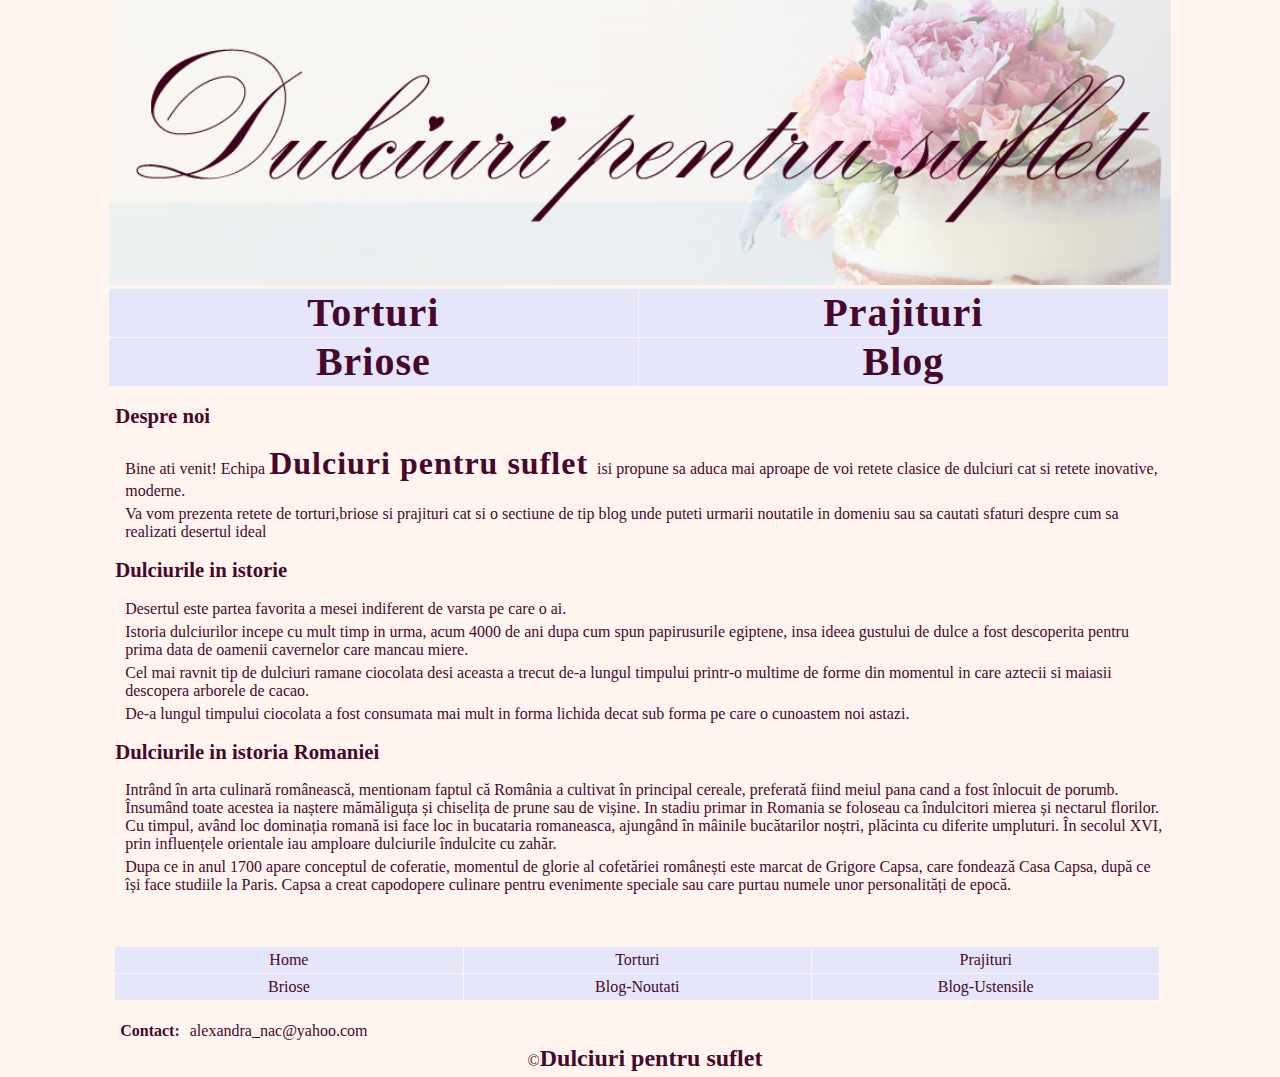
<file: index.html>
<!DOCTYPE html>
	<html>

		<head>
			<link type="text/css" rel="stylesheet" href="css_total.css"/>
			<title> HOME-Dulciuri pentru Suflet </title>
			<meta charset="UTF-8"/>
			<meta name="viewport" content="width=device-width,initial-scale=1.0"/>
			<meta name="author" content="Nitulescu Alexandra"/>
			<meta name="description" content="Dulciuri pentru Suflet isi propune sa prezinte retete diverse de torturi,briose si prajituri cat si o parte de blog cu noutati din industria culinara a dulciurilor si sfaturi despre cum sa faci cele mai bune dulciuri."/>
			<meta name="keywords" content="Dulciuri pentru Suflet,retete,torturi,briose,blog,ciocolata,descriere,introducere,despre noi,istorie,Romania"/>
			<link rel="shortcut icon" type="image/x-icon" href="cake.ico">
		
		</head>
		
		<body>
		
			<header>
				<!--TITLE_PHOTO-->
				<a id="up" class="title" href="index.html" title="HOME"> <img id="title_img" src="title_test.png" alt="Title"> </a>				
				
				<!--MENU BAR-->
				<nav class="menu_bar">
					<ul>
						<li> <a href="torturi.html" title="Torturi">Torturi</a> </li>
						<li> <a href="prajituri.html" title="Prajituri">Prajituri</a> </li>
						<li> <a href="briose.html" title="Briose">Briose</a> </li>
						<!--MENIU DROP DOWN in sectiunea de blog--> 
						<li class="dropdown"> <a class="drop">Blog</a>
							
							<div class="dropdown-content">
								<a href="noutati.html" title="Noutati">Noutati</a>
								<a href="ustensile.html" title="Ustensile">Ustensile</a>
							</div>	
						</li>	
					</ul>
				</nav>
						
			</header>
			
			<main>
            
				<section class="introducere">
				<h2> Despre noi </h2>
					<p>Bine ati venit! Echipa <b> Dulciuri pentru suflet  </b>    isi propune sa aduca mai aproape de voi retete clasice de dulciuri cat si retete inovative, moderne.</p>
					<p>Va vom prezenta retete de torturi,briose si prajituri cat si o sectiune de tip blog unde puteti urmarii noutatile in domeniu sau sa cautati sfaturi despre cum sa realizati desertul ideal </p>
				</section>
				
				<section class="introducere">
					<h2> Dulciurile in istorie</h2>
					<p>Desertul este partea favorita a mesei indiferent de varsta pe care o ai.</p>
					<p>Istoria dulciurilor incepe cu mult timp in urma, acum 4000 de ani dupa cum spun papirusurile egiptene, insa ideea gustului de dulce a fost descoperita pentru prima data de oamenii cavernelor care mancau miere.</p>
					<p>Cel mai ravnit tip de dulciuri ramane ciocolata desi aceasta a trecut de-a lungul timpului printr-o multime de forme din momentul in care aztecii si maiasii descopera arborele de cacao.</p>
					<p>De-a lungul timpului ciocolata a fost consumata mai mult in forma lichida decat sub forma pe care o cunoastem noi astazi.</p>
				</section>

				<section class="introducere">
					<h2>Dulciurile in istoria Romaniei</h2>
					<p>Intrând în arta culinară românească, mentionam faptul că România a cultivat în principal cereale, preferată fiind meiul pana cand a fost înlocuit de porumb. Însumând toate acestea ia naștere  mămăliguța  și chiselița de prune sau de vișine. In stadiu primar in Romania se foloseau ca îndulcitori mierea și nectarul florilor. Cu timpul, având loc dominația romană isi face loc in bucataria romaneasca, ajungând în mâinile bucătarilor noștri, plăcinta cu diferite umpluturi. În secolul XVI, prin influențele orientale iau amploare dulciurile îndulcite cu zahăr.</p>
					<p>Dupa ce in anul 1700 apare conceptul de coferatie, momentul de glorie al cofetăriei românești este marcat de Grigore Capsa, care fondează Casa Capsa, după ce își face studiile la Paris. Capsa a creat capodopere culinare pentru evenimente speciale sau care purtau numele unor personalități de epocă.</p>
				</section>
				
			</main>
			
			<footer>
				
				<!-- MENIU FOOTER -->
				<ul id="footer_menu">
					<li> <a href="index.html" title="Home">Home</a> </li>
					<li> <a href="torturi.html" title="Torturi">Torturi</a> </li>
					<li> <a href="prajituri.html" title="Prajituri">Prajituri</a> </li>
					<li> <a href="briose.html" title="Briose">Briose</a> </li>
					<li> <a href="noutati.html" title="Blog">Blog-Noutati</a> </li>	
					<li> <a href="ustensile.html" title="Blog">Blog-Ustensile</a> </li>		
				</ul>
				
				<!--CONTACT-->
				<div id="footer_contact">
					<h1 id="contact"> Contact: </h1>
					<a href="mailto:alexandra_nac@yahoo.com">alexandra_nac@yahoo.com </a>
				</div>
				
				<div id="copyright">
					<p>&copy;<small>Dulciuri pentru suflet </small></p>
				</div>
			
			</footer>
			
		</body>
	</html>
</file>
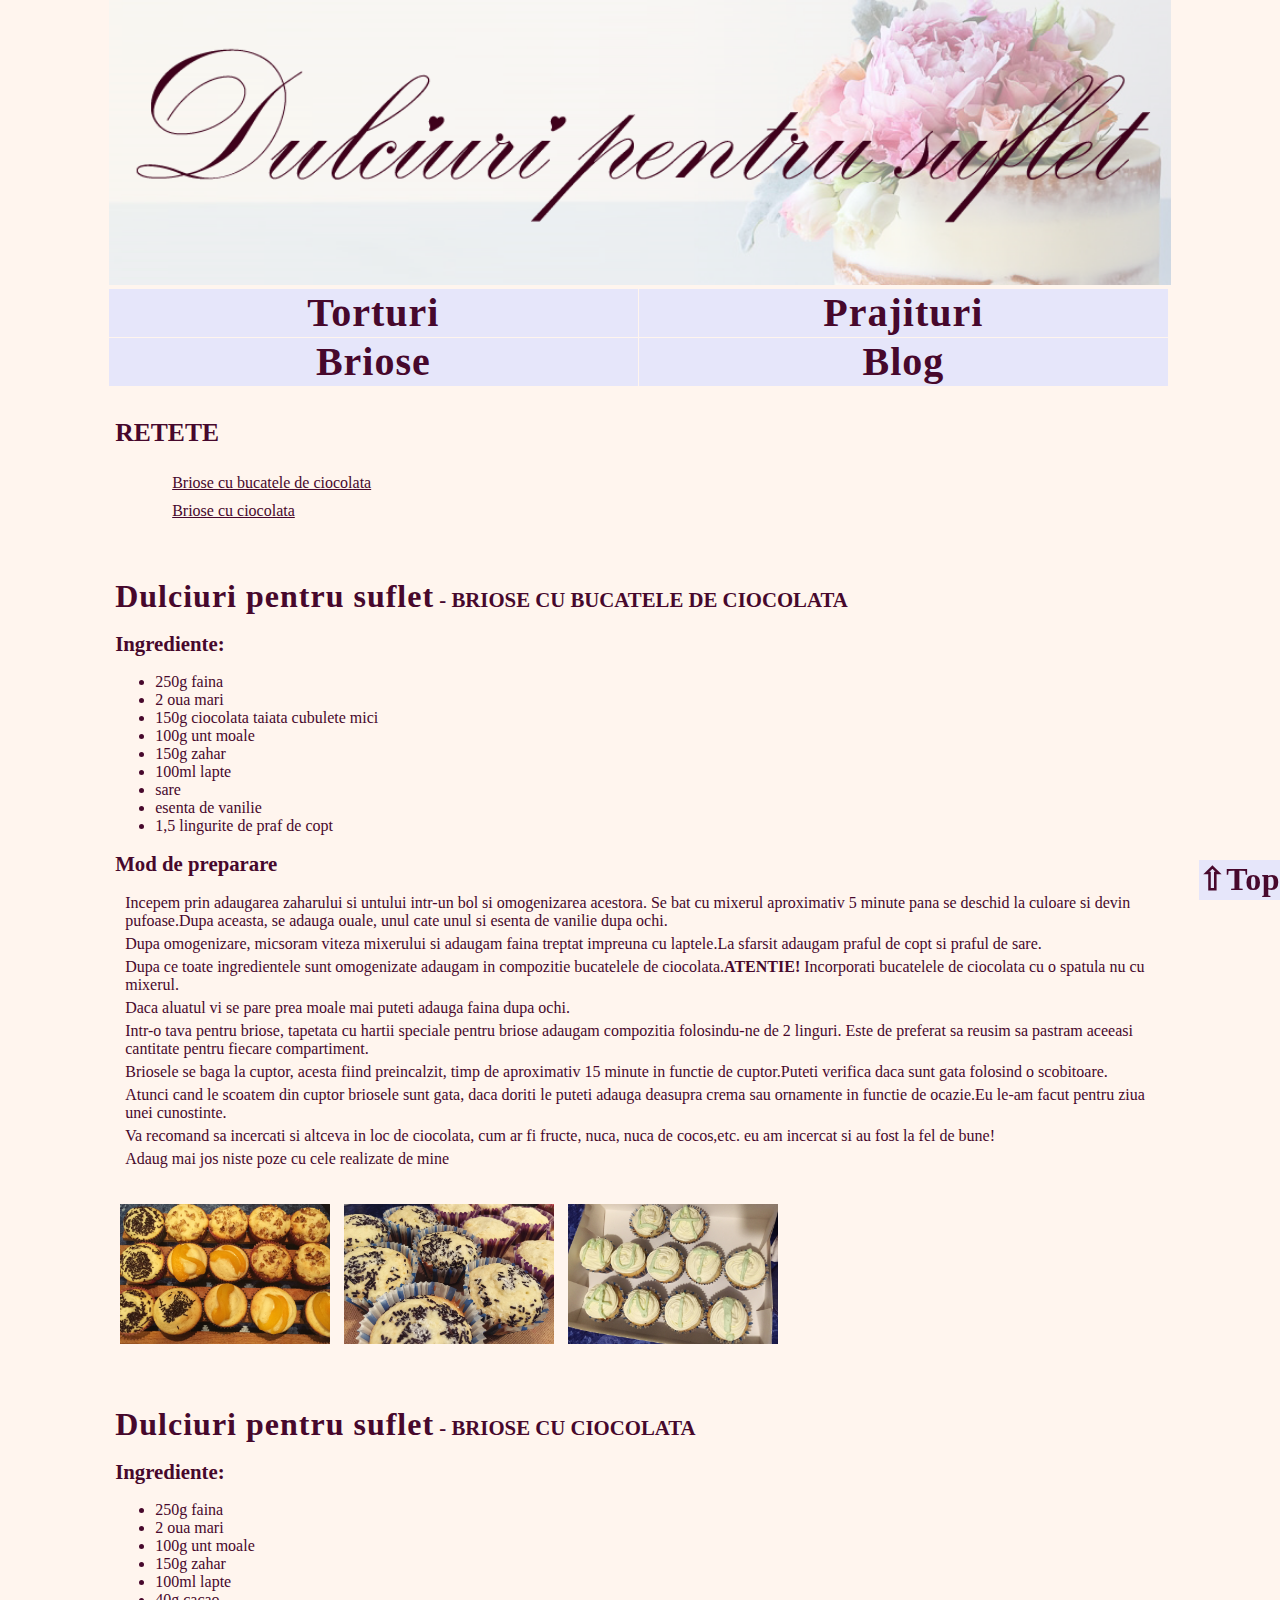
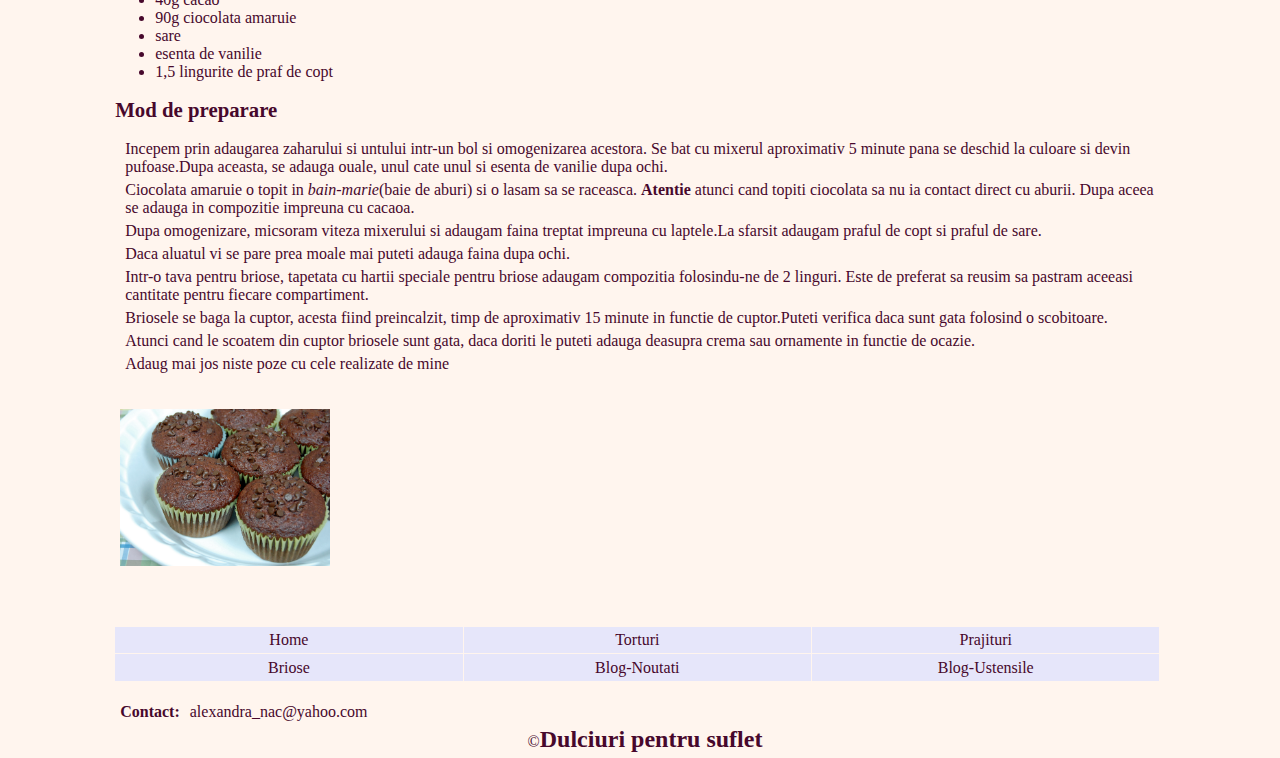
<file: briose.html>
<!DOCTYPE html>
	<html>

		<head>
			<link type="text/css" rel="stylesheet" href="css_total.css"/>
			<title> BRIOSE-Dulciuri pentru Suflet </title>
			<meta charset="UTF-8"/>	
			<meta name="viewport" content="width=device-width,initial-scale=1.0"/>
			<meta name="author" content="Nitulescu Alexandra"/>
			<meta name="description" content="Dulciuri pentru Suflet isi propune sa prezinte retete diverse de torturi,briose si prajituri cat si o parte de blog cu noutati din industria culinara a dulciurilor si sfaturi despre cum sa faci cele mai bune dulciuri.Briosele sunt pe placul tuturor indiferent de varsta si sunt foarte usor de facut de aceea am hotarat sa le includem in colectia noastra."/>
			<meta name="keywords" content="Dulciuri pentru Suflet,retete,torturi,briose,blog,ciocolata,crema,fructe,vanilie,ingrediente,preparare,oua,faina,lapte,ulei"/>
			<link rel="shortcut icon" type="image/x-icon" href="cake.ico">
		
		</head>
		
		<body>
		
			<header>
			
				<!--TITLE_PHOTO-->
				<a id="up" class="title" href="index.html" title="HOME"> <img id="title_img" src="title_test.png" alt="Title"> </a>	
				
				<!--MENU BAR-->
				<nav class="menu_bar">
					<ul>
						<li> <a href="torturi.html" title="Torturi">Torturi</a> </li>
						<li> <a href="prajituri.html" title="Prajituri">Prajituri</a> </li>
						<li> <a href="briose.html" title="Briose">Briose</a> </li>
						<!--MENIU DROP DOWN in sectiunea de blog--> 
						<li class="dropdown"> <a class="drop">Blog</a>
							
							<div class="dropdown-content">
								<a href="noutati.html" title="Noutati">Noutati</a>
								<a href="ustensile.html" title="Ustensile">Ustensile</a>
							</div>	
						</li>	
					</ul>
				</nav>
						
			</header>
			
			<main>
                
                <div class="button"><a href="#up" title="top">&#8679;Top </a></div>
                
                <p class="page_menu_p">RETETE</p>
                
				<ul class="page_menu"> 
					<li> <a href="#briose_vanilie" title="Briose vanilie"> Briose cu bucatele de ciocolata</a>  </li>
					<li> <a href="#briose_ciocolata" title="Briose ciocolata"> Briose cu ciocolata</a> </li>
				</ul>
				
				<!--BRIOSE CU BUCATELE DE CIOCOLATA-->
				
				<section class="recipe_title">
                    <h2 id="briose_vanilie"><span>Dulciuri pentru suflet</span> - BRIOSE CU BUCATELE DE CIOCOLATA </h2>
				</section>
				
				<section class="ingrediente">
					<h2>Ingrediente:</h2>
					<ul> 
						<li> 250g faina </li>
						<li> 2 oua mari </li>
						<li> 150g ciocolata taiata cubulete mici </li>
						<li> 100g unt moale </li>
						<li> 150g zahar </li>
						<li> 100ml lapte </li>
						<li> sare </li>
						<li> esenta de vanilie </li>
						<li> 1,5 lingurite de praf de copt </li>
					</ul>
				</section>
				
				<section class="preparare">
					<h2>Mod de preparare</h2>
						<p>Incepem prin adaugarea zaharului si untului intr-un bol si omogenizarea acestora. Se bat cu mixerul aproximativ 5 minute pana se deschid la culoare si devin pufoase.Dupa aceasta, se adauga ouale, unul cate unul si esenta de vanilie dupa ochi.</p>
						<p>Dupa omogenizare, micsoram viteza mixerului si adaugam faina treptat impreuna cu laptele.La sfarsit adaugam praful de copt si praful de sare.</p>
						<p>Dupa ce toate ingredientele sunt omogenizate adaugam in compozitie bucatelele de ciocolata.<strong>ATENTIE!</strong> Incorporati bucatelele de ciocolata cu o spatula nu cu mixerul. </p>
						<p>Daca aluatul vi se pare prea moale mai puteti adauga faina dupa ochi.</p>
						<p>Intr-o tava pentru briose, tapetata cu hartii speciale pentru briose adaugam compozitia folosindu-ne de 2 linguri. Este de preferat sa reusim sa pastram aceeasi cantitate pentru fiecare compartiment.</p>
						<p>Briosele se baga la cuptor, acesta fiind preincalzit, timp de aproximativ 15 minute in functie de cuptor.Puteti verifica daca sunt gata folosind o scobitoare.</p>
						<p>Atunci cand le scoatem din cuptor briosele sunt gata, daca doriti le puteti adauga deasupra crema sau ornamente in functie de ocazie.Eu le-am facut pentru ziua unei cunostinte. </p>
						<p>Va recomand sa incercati si altceva in loc de ciocolata, cum ar fi fructe, nuca, nuca de cocos,etc. eu am incercat si au fost la fel de bune!</p>
						<p>Adaug mai jos niste poze cu cele realizate de mine</p>
				</section>
				
				<div class="poza">
					<a target="_blank" href="briose.png">
						<img src="briose.png" alt="briose"/>
					</a>
				</div>
				<div class="poza">
					<a target="_blank" href="briose_closeup.png">
						<img src="briose_closeup.png" alt="briose_closeup"/>
					</a>
				</div>
				<div class="poza">
					<a target="_blank" href="briose1.png">
						<img src="briose1.png" alt="briose_aniversare"/>
					</a>
				</div>
			<!--BRIOSE CU CIOCOLATA-->
			
				<section class="recipe_title">
                    <h2 id="briose_ciocolata"><span>Dulciuri pentru suflet</span> - BRIOSE CU CIOCOLATA </h2>
				</section>
				
				<section class="ingrediente">
					<h2>Ingrediente: </h2>
					<ul> 
						<li>250g faina</li>
						<li>2 oua mari</li>
						<li>100g unt moale</li>
						<li>150g zahar</li>
						<li>100ml lapte</li>
						<li>40g cacao</li>
						<li>90g ciocolata amaruie</li>
						<li>sare</li>
						<li>esenta de vanilie</li>
						<li>1,5 lingurite de praf de copt</li>
					</ul>
				</section>
					
				<section class="preparare">
					<h2>Mod de preparare</h2>
					<p>Incepem prin adaugarea zaharului si untului intr-un bol si omogenizarea acestora. Se bat cu mixerul aproximativ 5 minute pana se deschid la culoare si devin pufoase.Dupa aceasta, se adauga ouale, unul cate unul si esenta de vanilie dupa ochi.</p>
					<p>Ciocolata amaruie o topit in <i>bain-marie</i>(baie de aburi) si o lasam sa se raceasca. <strong>Atentie</strong> atunci cand topiti ciocolata sa nu ia contact direct cu aburii. Dupa aceea se adauga in compozitie impreuna cu cacaoa.</p>
					<p>Dupa omogenizare, micsoram viteza mixerului si adaugam faina treptat impreuna cu laptele.La sfarsit adaugam praful de copt si praful de sare.</p>
					<p>Daca aluatul vi se pare prea moale mai puteti adauga faina dupa ochi.</p>
					<p>Intr-o tava pentru briose, tapetata cu hartii speciale pentru briose adaugam compozitia folosindu-ne de 2 linguri. Este de preferat sa reusim sa pastram aceeasi cantitate pentru fiecare compartiment.</p>						<p>Briosele se baga la cuptor, acesta fiind preincalzit, timp de aproximativ 15 minute in functie de cuptor.Puteti verifica daca sunt gata folosind o scobitoare.</p>
					<p>Atunci cand le scoatem din cuptor briosele sunt gata, daca doriti le puteti adauga deasupra crema sau ornamente in functie de ocazie.</p>
					<p>Adaug mai jos niste poze cu cele realizate de mine</p>
				</section>
				
				<div class="poza">
					<a target="_blank" href="briose_ciocolata.png">
						<img src="briose_ciocolata.png" alt="Briose Ciocolata"/>
					</a>
				</div>			
			</main>
			
			<footer>
				
				<!-- MENIU FOOTER -->
				<ul id="footer_menu">
					<li> <a href="index.html" title="Home">Home</a> </li>
					<li> <a href="torturi.html" title="Torturi">Torturi</a> </li>
					<li> <a href="prajituri.html" title="Prajituri">Prajituri</a> </li>
					<li> <a href="briose.html" title="Briose">Briose</a> </li>
					<li> <a href="noutati.html" title="Blog">Blog-Noutati</a> </li>	
					<li> <a href="ustensile.html" title="Blog">Blog-Ustensile</a> </li>		
				</ul>
				
				<!--CONTACT-->
				<div id="footer_contact">
					<h1 id="contact"> Contact: </h1>
					<a href="mailto:alexandra_nac@yahoo.com">alexandra_nac@yahoo.com </a> 
				</div>
				
				<div id="copyright">
					<p>&copy;<small>Dulciuri pentru suflet </small></p>
				</div>
			
			</footer>
			
		</body>
	</html>
</file>
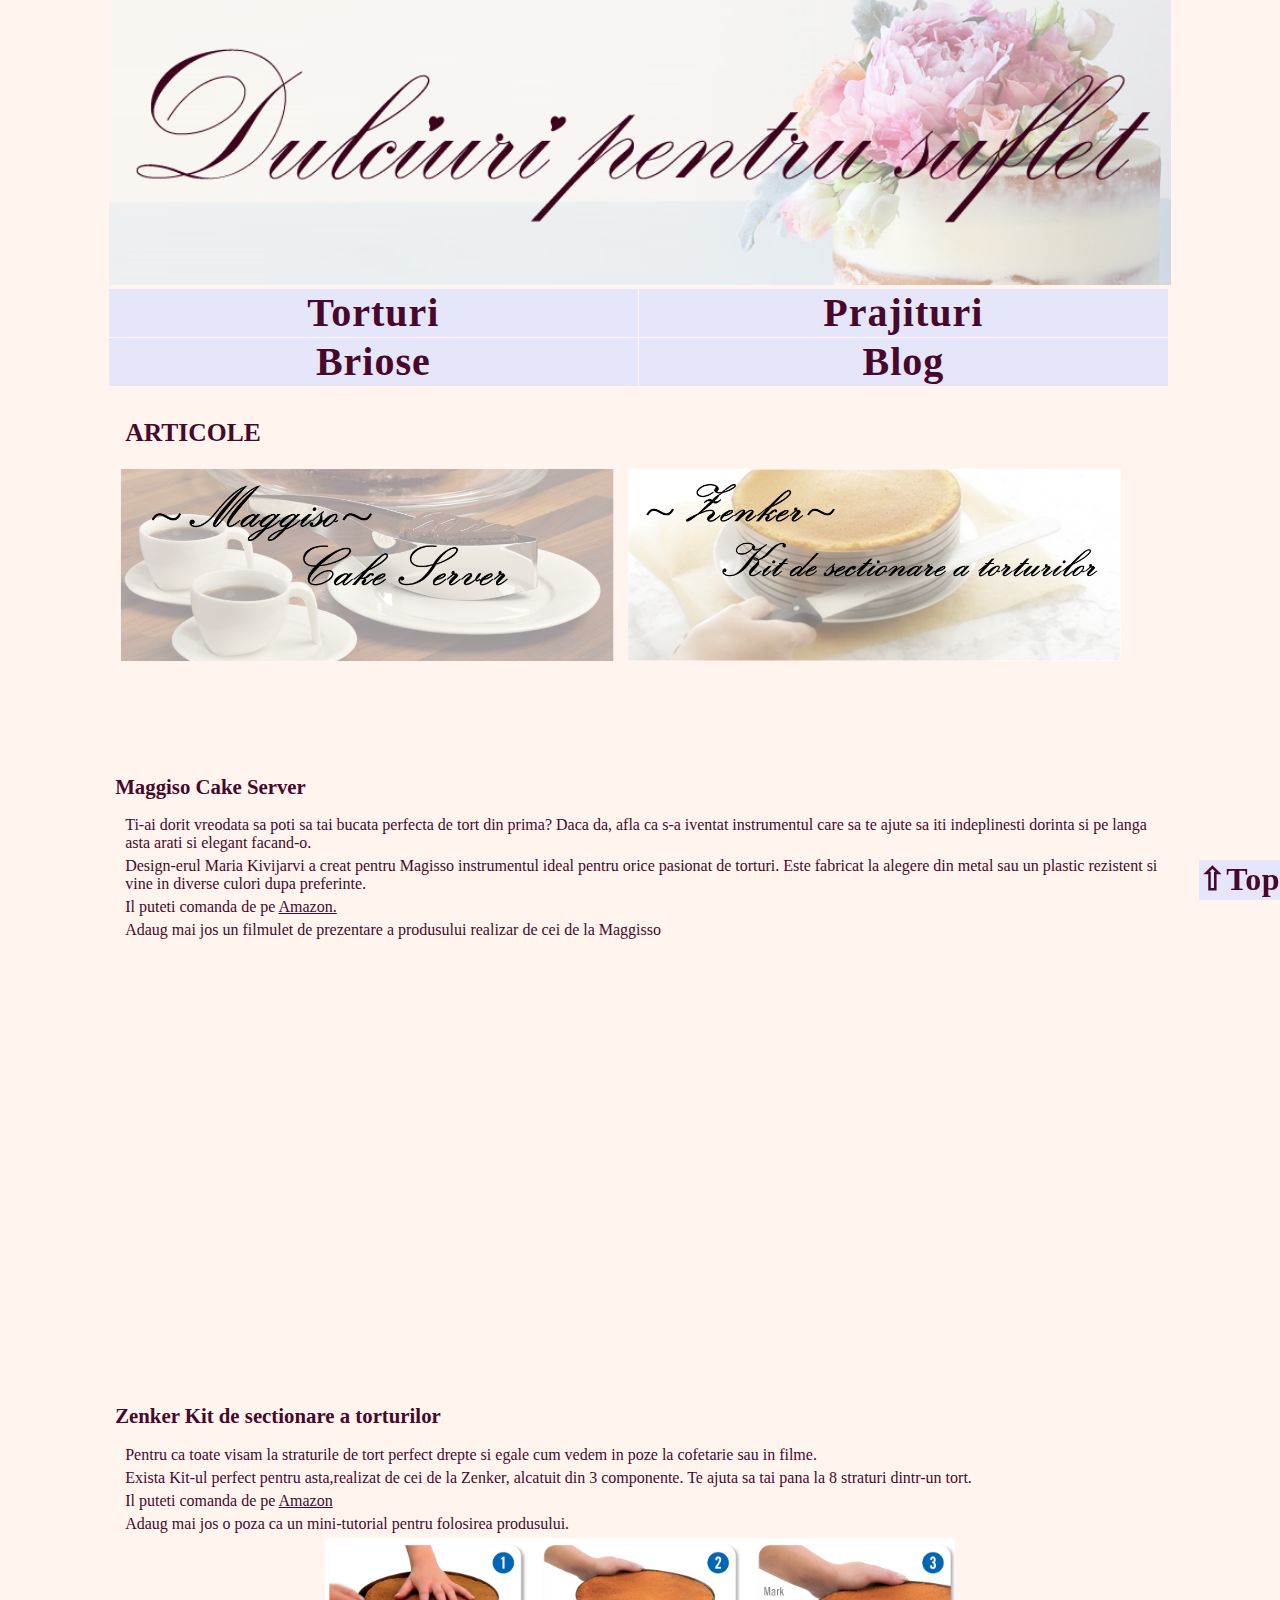
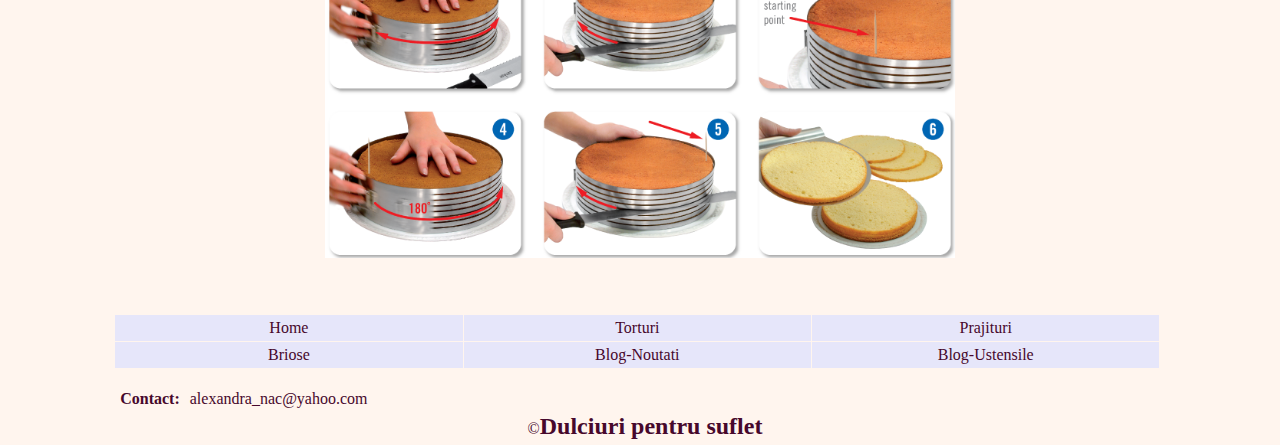
<file: ustensile.html>
<!DOCTYPE html>
	<html>

		<head>
			<link type="text/css" rel="stylesheet" href="css_total.css"/>
			<title> NOUTATI-Dulciuri pentru Suflet </title>
			<meta charset="UTF-8"/>
			<meta name="viewport" content="width=device-width,initial-scale=1.0"/>
			<meta name="author" content="Nitulescu Alexandra"/>
			<meta name="description" content="Dulciuri pentru Suflet isi propune sa prezinte retete diverse de torturi,briose si prajituri cat si o parte de blog cu noutati din industria culinara a dulciurilor si sfaturi despre cum sa faci cele mai bune dulciuri.Afla ce e nou in industrie si ce ustensila care sa ne faca treaba mai usoara si mai placuta a fost inventata."/>
			<meta name="keywords" content="Dulciuri pentru Suflet,retete,torturi,briose,blog,ciocolata,crema,fructe,vanilie,ingrediente,preparare,oua,faina,lapte,ulei"/>
			<link rel="shortcut icon" type="image/x-icon" href="cake.ico">
		
		</head>
		
		<body>
		
			<header>
			
			     <!--TITLE_PHOTO-->
				<a id="up" class="title" href="index.html" title="HOME"> <img id="title_img" src="title_test.png" alt="Title"> </a>	
				
				<!--MENU BAR-->
				<nav class="menu_bar">
					<ul>
						<li> <a href="torturi.html" title="Torturi">Torturi</a> </li>
						<li> <a href="prajituri.html" title="Prajituri">Prajituri</a> </li>
						<li> <a href="briose.html" title="Briose">Briose</a> </li>
						<!--MENIU DROP DOWN in sectiunea de blog--> 
						<li class="dropdown"> <a class="drop">Blog</a>
							
							<div class="dropdown-content">
								<a href="noutati.html" title="Noutati">Noutati</a>
								<a href="ustensile.html" title="Ustensile">Ustensile</a>
							</div>	
						</li>	
					</ul>
				</nav>
						
			</header>
			
			<main>
                
                <div class="button"><a href="#up" title="top">&#8679;Top </a></div>
                
                <p class="page_menu_blog_p">ARTICOLE</p>

				<ul class="page_menu_blog">  
					<li class="blog"> <a href="#maggiso" title="Maggiso-cake server"><img class="article_photo" src="maggiso.png" alt="Maggiso"/> </a>  </li>
					<li class="blog"> <a href="#zenker" title="Zenker-slicing kit"><img class="article_photo" src="zenker.png" alt="Zenker"/> </a> </li>
				</ul>
			
			
				<article id="maggiso" class="article">
					<h2 class="article_title">Maggiso Cake Server</h2>
					<p>Ti-ai dorit vreodata sa poti sa tai bucata perfecta de tort din prima? Daca da, afla ca s-a iventat instrumentul care sa te ajute sa iti indeplinesti dorinta si pe langa asta arati si elegant facand-o.</p>
					<p>Design-erul Maria Kivijarvi a creat pentru Magisso instrumentul ideal pentru orice pasionat de torturi. Este fabricat la alegere din metal sau un plastic rezistent si vine in diverse culori dupa preferinte.</p>
					<p>Il puteti comanda de pe <a id="link_articol" href="http://www.amazon.com/Magisso-Cake-Server-Stainless-Steel/dp/B002SYVQCC">Amazon.</a></p>
					<p>Adaug mai jos un filmulet de prezentare a produsului realizar de cei de la Maggisso</p>	
					<div class="video" >
                        <iframe src="https://www.youtube.com/embed/dGPpv2Qsz3Q" allowfullscreen></iframe>
                    </div>
				</article>
				
				<article id="zenker" class="article">
					<h2 class="article_title">Zenker Kit de sectionare a torturilor</h2>
					<p>Pentru ca toate visam la straturile de tort perfect drepte si egale cum vedem in poze la cofetarie sau in filme.</p>
					<p>Exista Kit-ul perfect pentru asta,realizat de cei de la Zenker, alcatuit din 3 componente. Te ajuta sa tai pana la 8 straturi dintr-un tort.</p>
					<p>Il puteti comanda de pe <a href="http://www.amazon.com/Zenker-Stainless-Slicing-Serrated-3-Piece/dp/B003AZZB8I">Amazon</a>
					<p>Adaug mai jos o poza ca un mini-tutorial pentru folosirea produsului.</p>
					<div class="poza_zenker">
					<a target="_blank" href="level.png">
						<img src="level.png" alt="Tutorial"/>
					</a>
				</div>
				</article>
			</main>
			
			<footer>
				
				<!-- MENIU FOOTER -->
				<ul id="footer_menu">
					<li> <a href="index.html" title="Home">Home</a> </li>
					<li> <a href="torturi.html" title="Torturi">Torturi</a> </li>
					<li> <a href="prajituri.html" title="Prajituri">Prajituri</a> </li>
					<li> <a href="briose.html" title="Briose">Briose</a> </li>
					<li> <a href="noutati.html" title="Blog">Blog-Noutati</a> </li>	
					<li> <a href="ustensile.html" title="Blog">Blog-Ustensile</a> </li>		
				</ul>
				
				<!--CONTACT-->
				<div id="footer_contact">
					<h1 id="contact"> Contact: </h1>
					<a href="mailto:alexandra_nac@yahoo.com">alexandra_nac@yahoo.com </a> 
				</div>
				
				<div id="copyright">
					<p>&copy;<small>Dulciuri pentru suflet </small></p>
				</div>
			
			</footer>
			
		</body>
	</html>
</file>
<file: css_total.css>
*{
	background:seashell; /*floralwhite snow */
	color:#47082C;
    	font-family: Garamond;
	
}
body{
    margin:0px;
}
html{
	font-size:16px;
}
header{
	margin:auto;
	width:72%;
}
main{
	position:relative;
	margin:auto;
	width:72%;
}
/* HEADER FIXED

header{
    position:fixed;
	margin: 0 13.8% 0 13.8%;
	width:72%;
    z-index:1;
}
main{
	position:relative;
    padding-top:23%;
	margin:auto;
	width:72%;
}
*/
footer{
	position:relative;
	margin:auto;
	width:72%; 
}

/*POZA TITLU*/
.title {
	position:relative;
	width:100%;
	margin:auto
}
a #title_img {
	position:relative;
	width:100%;
	margin:auto;
}

/*BUTON FIX TOP*/

.button {
    position:fixed;
    /*margin-left:73%;
    margin-top: 19%;*/
    bottom: 0;
    right: 0;
    z-index:1; 
    text-align: center;
    text-decoration: none;
    height: 3.5rem;
    transition-duration: 0.4s;
    background-color: lavender;
}
.button a:hover{
    box-shadow: 0 8px 16px 0 rgba(0,0,0,0.2), 0 6px 20px 0 rgba(0,0,0,0.19);
    background-color:lightsteelblue;
}
.button a{
    background-color: lavender;
    text-decoration: none;
    font-family: "Kunstler Script", "Brush Script MT", cursive;
    color: #47082C;
    font-size: 3rem;
	font-weight:bold;
	letter-spacing: 1px;
}

/* MENIU HEADER */
.menu_bar ul {
    margin: 0;
    padding: 0;
    overflow: hidden;
	width:100%;
}
.menu_bar li {
	width:24.89%;
    float: left;
	border-right: 1px solid seashell;
	text-align: center;
	list-style-type: none;
}
.menu_bar li a {
    display: block;
    background-color:lavender;
	height:100%;
    text-decoration: none;
	font-family: "Kunstler Script", "Brush Script MT", cursive;
	color: #47082C;
    font-size: 2.5rem;
	height:3rem;
	font-weight:bold;
	letter-spacing: 1px;
   
}
.menu_bar ul li a.active {
    background-color:lightsteelblue;
}
.menu_bar li a:hover  {
    background-color:lightsteelblue;
	font-size:2.7rem;
	overflow:visible;
    
}

/* MENIU DROP DOWN HEADER*/

.menu_bar ul .dropdown .dropdown-content {
    display: none;
    position: absolute;
    box-shadow: 0px 8px 16px 0px rgba(0,0,0,0.2);
}
.menu_bar ul .dropdown:hover .dropdown-content {
    display:block;
	width:17.9%;/*24.89%;*/
	z-index:1;
}

/*MENIU FOOTER*/

#footer_menu{
	list-style-type: none;
    margin-top:5%;
    padding:0;
    overflow:hidden;
	width:100%;
}
#footer_menu li {
	width:16.5%;
    float: left;
	border-right: 1px solid seashell;
}
#footer_menu li a{
	display: block;
    background-color: lavender;
    padding: 0.26rem 0.5rem 0.26rem 0.5rem;
    text-decoration: none;
	text-align: center;
	color: #47082C;
}
#footer_menu li a:hover{
	background-color:lightsteelblue;
	color: #47082C;
}

/*MENIU PAGINA-RETETE*/

.page_menu{
	width:100%;
	padding:0px;
	margin:2% 0px 0px 4%;
	list-style-type: none;
	text-decoration: none;
}
.page_menu li{
    padding:5px 0px 5px 15px;
}
.page_menu li:hover{
    font-weight:bold;
	text-decoration:underline;
}

/*MENIU BLOG*/

.page_menu_blog{
    padding:0px;
}
.page_menu_blog .blog{
	position:relative;
	margin:5px;
	display:inline-block;
    width: 47%;
    list-style-type: none;
	text-decoration: none;
}
.article_photo {
	height:auto;
	width:100%;
}
.article_photo:hover{
     transform: translate(2px, 1px);
    /*-ms-transform: translate(2px, );   IE 9 */
    /* -webkit-transform: translate(2px, 1px); Safari si Chrome*/
    /*-o-transform: translate(2px, 1px); Opera */
    /*-moz-transform: translate(2px, 1px); Firefox */
    
}
/*CONTINUT FOOTER -CONTACT-COPYRIGHT */

#footer_contact{
	margin-top:1em;
	width:100%;
}
#footer_contact h1{
	position:relative;
	display:inline-block;
	float:left;
	color: #47082C;
	font-size:1rem;
	padding:5px;
	margin:0px;
}
#footer_contact a{
	position:relative;
	display:inline-block;
	color: #47082C;
	padding:5px;
	font-size:1rem;
	text-decoration: none;	
}
#footer_contact a:hover{
	font-weight:bold;
	text-decoration:underline;
}
#copyright{
	width:100%;
	position:relative;
	text-align:center;
	display:block;
	color: #47082C;
}
#copyright small{
	font-family: "Kunstler Script", "Brush Script MT", cursive;
	color: #47082C;
	font-size:1.5rem;
	font-weight:bold;
}

/*POZELE DIN GALERIILE RETELOR*/

.poza {
	position:relative;
    margin: 3% 5px 5px 5px;
	display:inline-block;
    width: 20%;
}
.poza:hover{
     transform: translate(2px, 1px);
    /*-ms-transform: translate(2px, );   IE 9 */
    /* -webkit-transform: translate(2px, 1px); Safari si Chrome*/
    /*-o-transform: translate(2px, 1px); Opera */
    /*-moz-transform: translate(2px, 1px); Firefox */
}
.poza img {
    width: 100%;
    height: auto;
}

/*POZA DIN GALERIA USTENSILELOR*/

.poza_zenker {
	position:relative;
    margin:auto;
    width: 60%;
}
.poza_zenker img {
    width: 100%;
    height: auto;
    position:relative;
    margin:auto;
}

/*VIDEO PAGINI*/

.video{
    position:relative;
    margin:auto;
    padding-top: 3%;
    width:60%;
    height:50%;
}
iframe{
    position:relative;
    height:25vw;
    width:100%;
    border:0;
}

/*CONTENT*/

.recipe_title{
    width: 100%;
    height: auto;
}
.introducere b{
    font-family: "Kunstler Script", cursive;
	color: #47082C;
	font-size:2rem;
	font-weight:bold;
    letter-spacing: 1px;
}
.recipe_title h2 span{
    font-family: "Kunstler Script", cursive;
	color: #47082C;
	font-size:3rem;
	font-weight:bold;
    letter-spacing: 1px;    
}
p{
    margin: 0px 0px 5px 10px;
}
.page_menu_p{
    font-size: 2em;
    margin-left:0px;
    margin-top: 3%;
    font-weight: bold;
}
.article{
    margin-top: 10%;
}
.recipe_title{
    margin-top: 5%;
}
.article p a:hover{
    font-weight: bold;
}
.article ul{
    list-style-type: disc;
    text-decoration: none;
    margin-bottom: 0px;
}
.article ul li a:hover{
    font-weight: bold;
    
}
.page_menu_blog_p{
        margin-top: 3%;
        font-size:2em;
        font-weight: bold;
    }

/*	RESPONSIVE	*/

@media screen and (min-width:1px) and (max-width:700px){
    main{
        width:90%;
       /* padding-top: 50%; */
    }
    header{
        width:91%;
        /* margin-left:4.5%; */
    }
    footer{
        width:90%;
    }
    .button{
        display: none;
    }
    .menu_bar li {
        float: none;
        width:100%;
        border-bottom: 1px solid seashell;
	}
    .menu_bar li a{
        font-size: 1.5rem;
        height:2rem;
        font-weight: bold;
        letter-spacing: 2.5px;
     }
    .menu_bar li a:hover{
        font-size:1.5rem;
    }
    #footer_menu li {
        float: left;
        width:49.5%;
        border-bottom: 1px solid seashell;
        }
    
    .menu_bar ul .dropdown:hover .dropdown-content{
        margin-left: 40.98%;
        width:50%;
    }
    .introducere b{
		font-size:1.5rem;
	}
    .page_menu_blog .blog{
        position:relative;
        display:block;
        margin:auto;
        width: 70%;
        padding-bottom: 5px;
    }
    .recipe_title h2 span{
	   font-size:1.5rem;
    }
    .recipe_title h1{
        font-size:1em;    
    }
    section h2{
        font-size:1em;
    }
    .page_menu_p{
        font-size: 1.3em;
    }
    .page_menu_blog_p{
        font-size: 1.3em;
    }
    article h2{
        font-size: 1em;
    }
}

@media screen and (min-width:701px) and (max-width:1300px){
    /* main{
        padding-top: 33%;
    }
    */
    main{
        width:82%;
       /* padding-top: 50%; */
    }
    header{
        width:83%;
        /* margin-left:4.5%; */
    }
    footer{
        width:82%;
    }
    .menu_bar li {
        float: left;
        width:49.8%;
        border-bottom: 1px solid seashell;
        }
    #footer_menu li {
        float: left;
        width:33.1%;
        border-bottom: 1px solid seashell;
        }
    .menu_bar ul .dropdown:hover .dropdown-content{
        width:41.4%;/* 49.8%; + 5.5% */
    }
    .recipe_title h2 span{
	   font-size:2rem;
    }
    .recipe_title h1{
        font-size:1.3em;    
    }
    section h2{
        font-size:1.3em;
    }
    .page_menu_p{
        font-size: 1.6em;
    }
    .page_menu_blog_p{
        font-size:1.6em;
    }
    article h2{
        font-size: 1.3em;
    }
    .button{
        height: 2.5rem;
    }
    .button a{
        font-size: 2rem;
        letter-spacing: 0.5px;
    }
}
</file>
